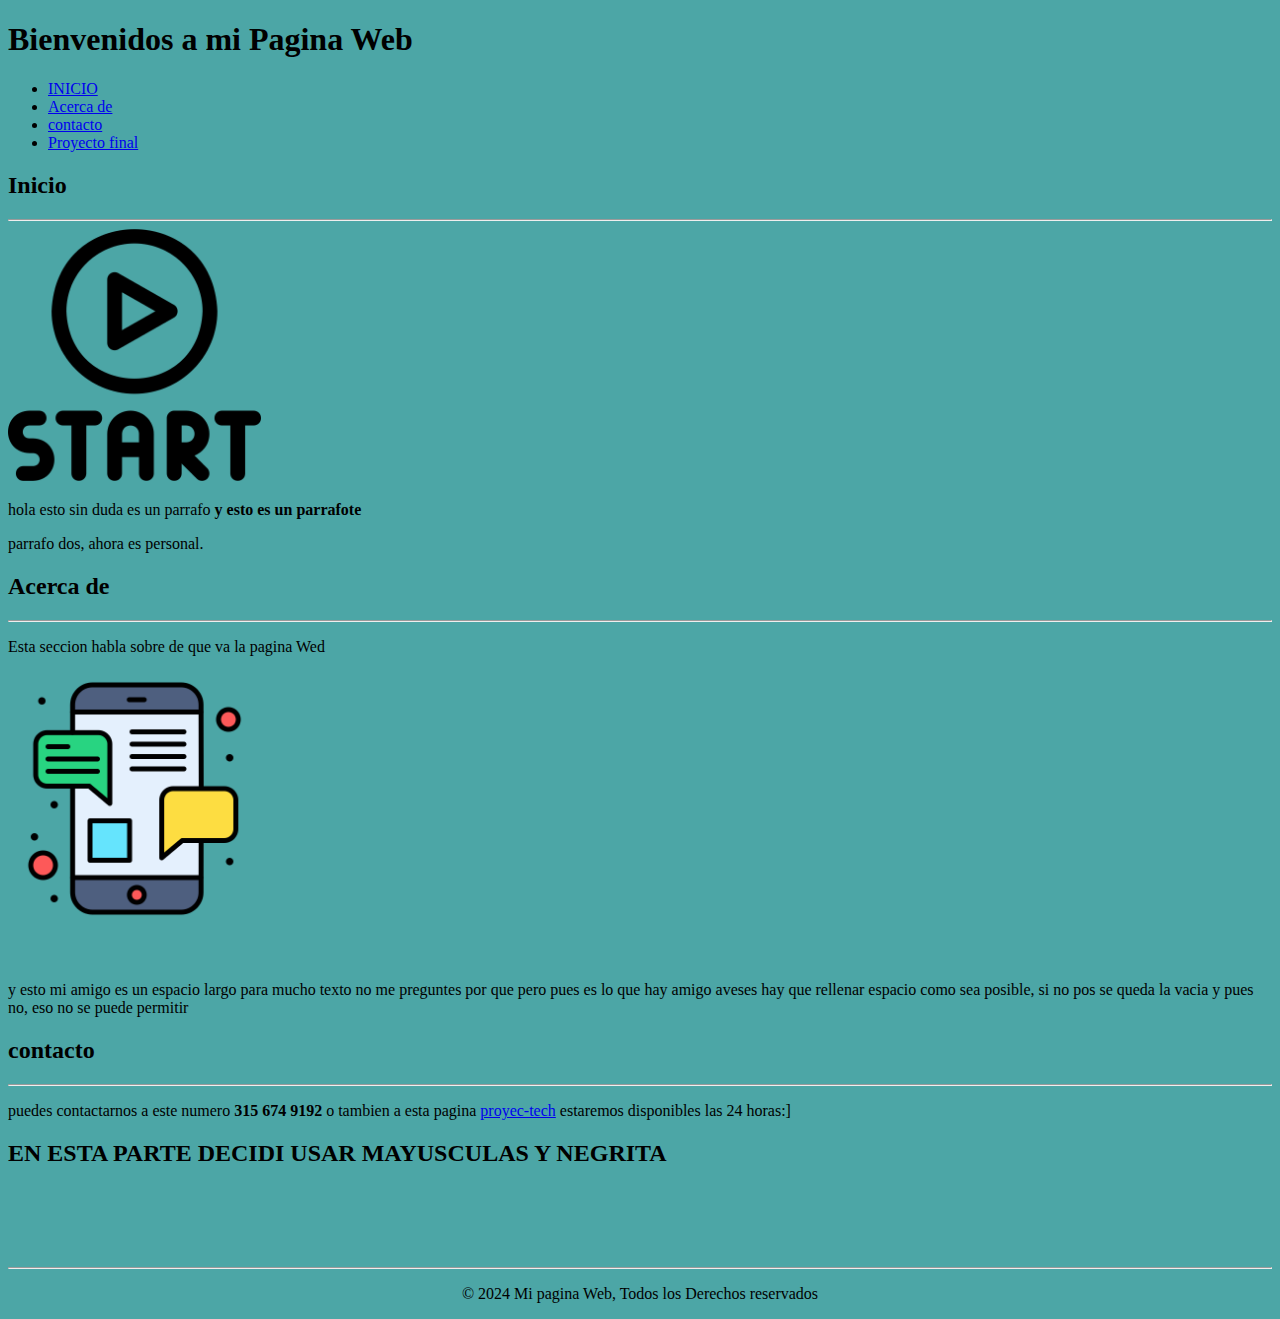
<file: index.html>
<!DOCTYPE html>
<html>
<head>
  <meta charset="UFT-8">
    <meta name="viewport" content="width=device-width, inicial-scale=1.0">
   <title>aqui va algo</title>
   
</head>
  <body bgcolor="4ca6a6 ">
    <header>
        <h1>Bienvenidos a mi Pagina Web</h1>
    </header>
      <nav>
        <ul>
            <li><a href="#INICIO">INICIO</a></li>
            <li><a href="#acerca">Acerca de </a></li>
            <li><a href="#contacto">contacto </a></li>
            <li><a href="https://luis-mendieta.github.io/proyec-tech/">Proyecto final</a></li>
        </ul>
      </nav>
        <section id="INICIO">
            <h2>Inicio </h2>
            <hr>
            <img src="./img/boton-de-inicio.png" width="20%" height="20%">
            <p>hola esto sin duda es un parrafo <b>y esto es un parrafote</b></p>
            <p>parrafo dos, ahora es personal. </p>
        </section>

        <section id="acerca">
         
          <h2> Acerca de </h2>
          <hr>
          <p>Esta seccion habla sobre de que va la pagina Wed</p>
          <img src="./img/chat.png" width="20%" height="20%">
          <br><br><br>
          <p> y esto mi amigo es un espacio largo 
            para mucho texto no me preguntes por que pero 
            pues es lo que hay amigo aveses hay que rellenar
             espacio como sea posible, si no pos se queda la 
              vacia y pues no, eso no se puede permitir  </p>
        </section>

          <section id="contacto">
            
              <h2><b> contacto </b></h2>
              <hr>
               <p>puedes contactarnos a este numero <b>315 674 9192</b>
                o tambien a esta pagina <a href="https://luis-mendieta.github.io/proyec-tech/">proyec-tech</a> estaremos
                disponibles las 24 horas<a>:]</a> </p>
          </section>
          
        <section>
          
          <h2><B>EN ESTA PARTE DECIDI USAR MAYUSCULAS Y NEGRITA</b></h2>
            <br><br><br><br>
        </section>
        
    <footer>
      <hr>
      <p><center>&copy; 2024  Mi pagina Web, Todos los 
        Derechos reservados</center>
      </p>
    </footer>
      
  </body>
</html>
</file>
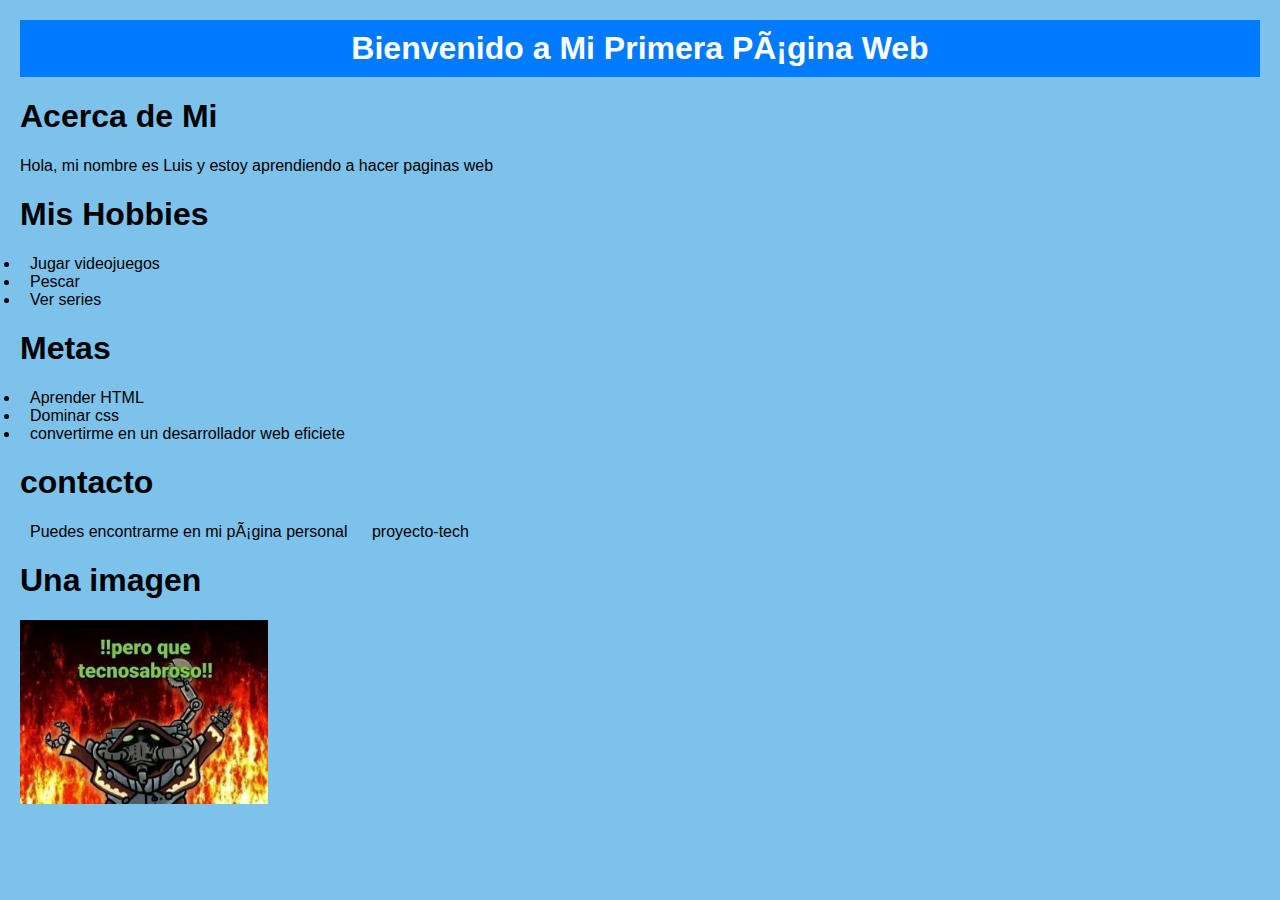
<file: indextermo.html>
<!DOCTYPE html>
<html lang="UFT-8">
<head>
    <meta charset="UFT-8">
    <meta name="viewport" content="width=device-width, inicial-scale=1.0">
    <title>Bienvenido a Mi Primera Pagina wed</title>
    <link rel="stylesheet" href="./css/styles(laboratorio).css">
 </head>
<body >
 <header>
    <h1>Bienvenido a Mi Primera Página Web</h1>
    
 </header>

     <nav>

        <h1>Acerca de Mi</h1>

        <p> Hola, mi nombre es Luis y estoy aprendiendo a hacer paginas web</p>
    </nav>

    <nav>
        <h1> Mis Hobbies</h1>
        <li><a>Jugar videojuegos</a></li>
        <li><a>Pescar </a></li>
        <li><a>Ver series</a></li>
    </nav>
    
    <nav>
        <h1>Metas</h1>
        <li><a>Aprender HTML</a></li>
        <li><a>Dominar css</a></li>
        <li><a>convertirme en un desarrollador web eficiete</a></li>
    </nav>
    <nav>
        <H1>contacto</H1>
        <a>Puedes encontrarme en mi
             página personal<a  href="https://luis-mendieta.github.io/proyec-tech/" > proyecto-tech</a></a>
    
    </nav>
    <nav>
        <h1>Una imagen</h1>
        <img src="./img/TECNOHEREJIA.jpg" height="20%" width="20%" >
    </nav>
    
 


</body>
</html>
</file>
<file: css/styles(laboratorio).css>
body {
    font-family: Arial, sans-serif;
    margin: 0;
    padding: 20px;
    background-color: #7cc2eb;
}

header {
    background-color: #007BFF;
    color: white;
    padding: 10px 0;
    text-align: center;
}

header h1 {
    margin: 0;
}

nav a {
    color: rgb(0, 0, 0);
    text-decoration: none;
    margin: 0 10px;
}

nav a:hover {
    text-decoration: none;
}

section {
    background-color: white;
    padding: 20px;
    margin: 20px 0;
    border-radius: 8px;
    box-shadow: 0 0 10px rgba(0, 0, 0, 0.1);
}

h2 {
    color: #007BFF;
}

a {
    color: #007BFF;
    text-decoration: none;
}

a:hover {
    text-decoration: underline;
}
</file>
